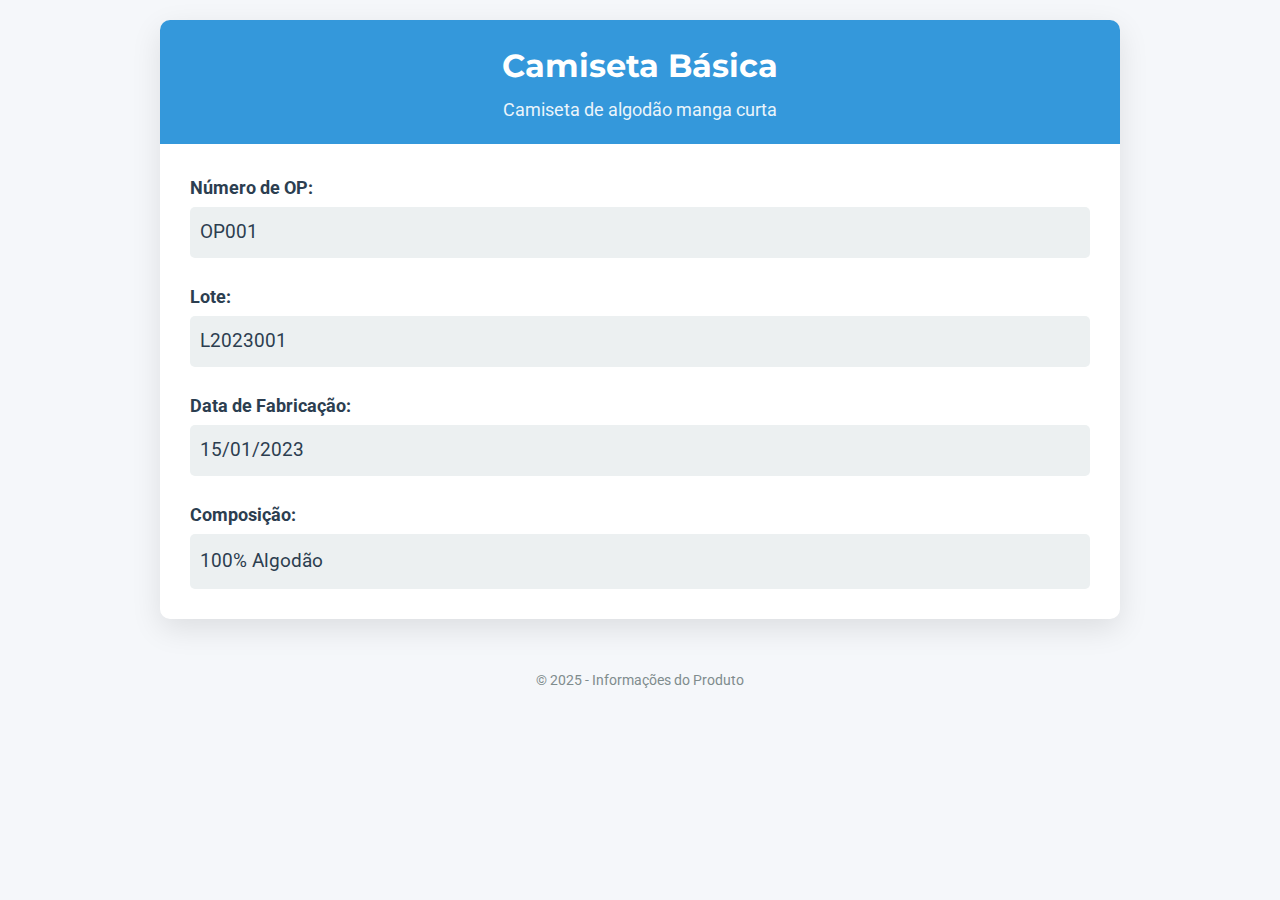
<file: produto_OP001.html>
<!DOCTYPE html>
<html lang="pt-BR">
<head>
    <meta charset="UTF-8">
    <meta name="viewport" content="width=device-width, initial-scale=1.0">
    <title>Camiseta Básica - Informações do Produto</title>
    <link href="https://fonts.googleapis.com/css2?family=Montserrat:wght@500;700&family=Roboto:wght@400;500;700&display=swap" rel="stylesheet">
    <link rel="stylesheet" href="../static/css/style.css">
</head>
<body>
    <div class="container">
        <div class="product-card">
            <div class="product-header">
                <h1>Camiseta Básica</h1>
                <p>Camiseta de algodão manga curta</p>
            </div>
            <div class="product-body">
                <div class="info-group">
                    <span class="info-label">Número de OP:</span>
                    <div class="info-value">OP001</div>
                </div>
                <div class="info-group">
                    <span class="info-label">Lote:</span>
                    <div class="info-value">L2023001</div>
                </div>
                <div class="info-group">
                    <span class="info-label">Data de Fabricação:</span>
                    <div class="info-value">15/01/2023</div>
                </div>
                <div class="info-group">
                    <span class="info-label">Composição:</span>
                    <div class="info-value composition">100% Algodão</div>
                </div>
            </div>
        </div>
        <div class="footer">
            <p>© 2025 - Informações do Produto</p>
        </div>
    </div>
</body>
</html>
</file>
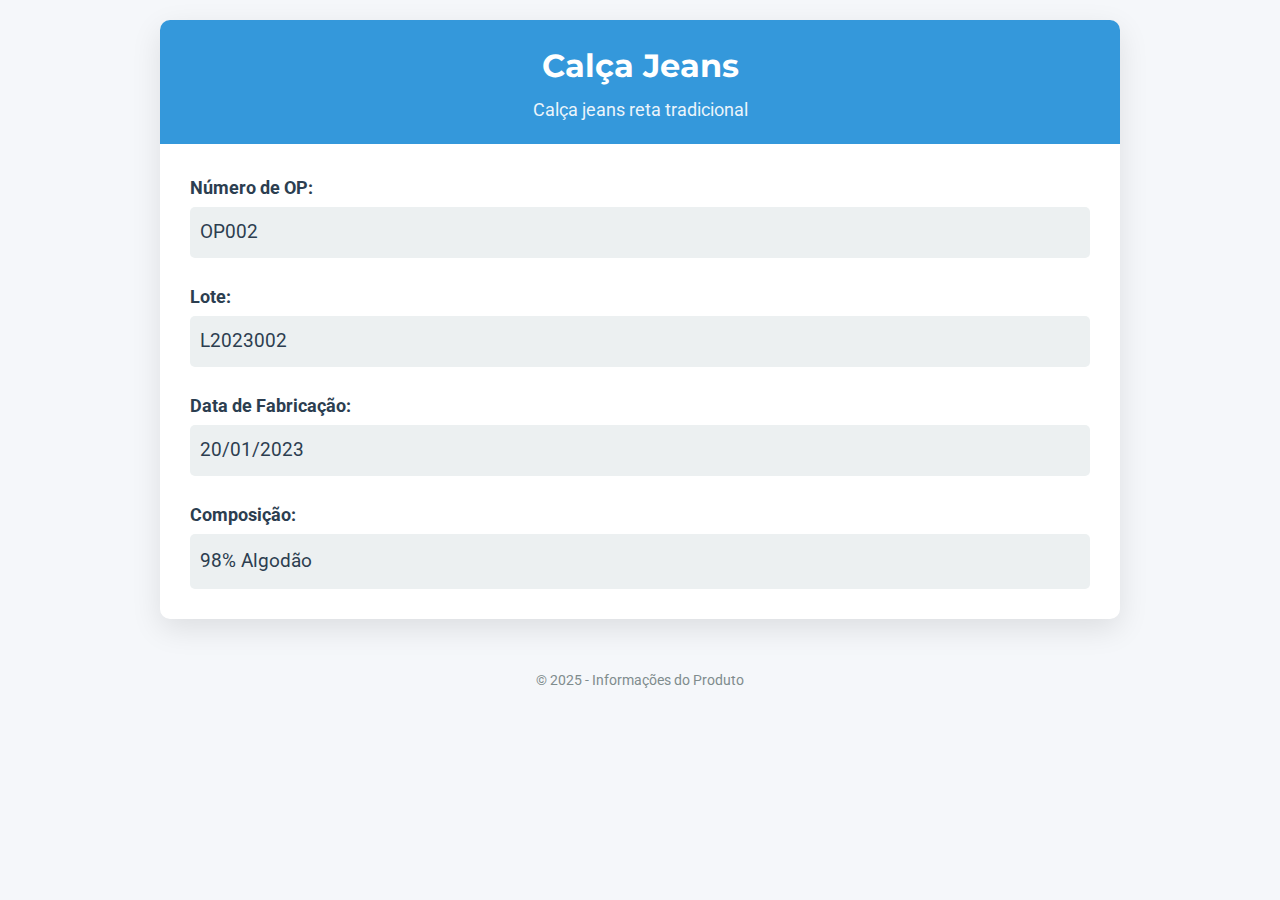
<file: produto_OP002.html>
<!DOCTYPE html>
<html lang="pt-BR">
<head>
    <meta charset="UTF-8">
    <meta name="viewport" content="width=device-width, initial-scale=1.0">
    <title>Calça Jeans - Informações do Produto</title>
    <link href="https://fonts.googleapis.com/css2?family=Montserrat:wght@500;700&family=Roboto:wght@400;500;700&display=swap" rel="stylesheet">
    <link rel="stylesheet" href="../static/css/style.css">
</head>
<body>
    <div class="container">
        <div class="product-card">
            <div class="product-header">
                <h1>Calça Jeans</h1>
                <p>Calça jeans reta tradicional</p>
            </div>
            <div class="product-body">
                <div class="info-group">
                    <span class="info-label">Número de OP:</span>
                    <div class="info-value">OP002</div>
                </div>
                <div class="info-group">
                    <span class="info-label">Lote:</span>
                    <div class="info-value">L2023002</div>
                </div>
                <div class="info-group">
                    <span class="info-label">Data de Fabricação:</span>
                    <div class="info-value">20/01/2023</div>
                </div>
                <div class="info-group">
                    <span class="info-label">Composição:</span>
                    <div class="info-value composition">98% Algodão</div>
                </div>
            </div>
        </div>
        <div class="footer">
            <p>© 2025 - Informações do Produto</p>
        </div>
    </div>
</body>
</html>
</file>
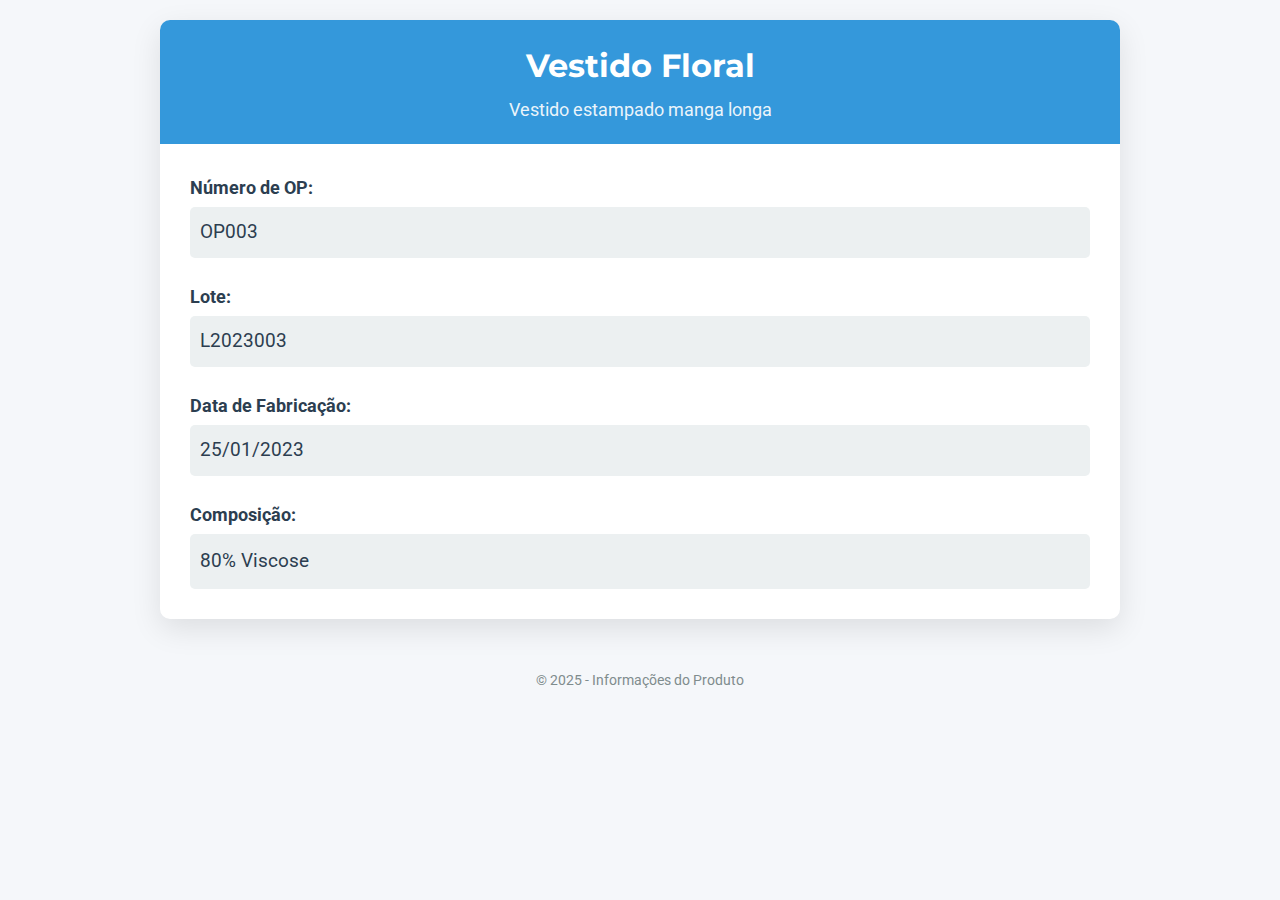
<file: produto_OP003.html>
<!DOCTYPE html>
<html lang="pt-BR">
<head>
    <meta charset="UTF-8">
    <meta name="viewport" content="width=device-width, initial-scale=1.0">
    <title>Vestido Floral - Informações do Produto</title>
    <link href="https://fonts.googleapis.com/css2?family=Montserrat:wght@500;700&family=Roboto:wght@400;500;700&display=swap" rel="stylesheet">
    <link rel="stylesheet" href="../static/css/style.css">
</head>
<body>
    <div class="container">
        <div class="product-card">
            <div class="product-header">
                <h1>Vestido Floral</h1>
                <p>Vestido estampado manga longa</p>
            </div>
            <div class="product-body">
                <div class="info-group">
                    <span class="info-label">Número de OP:</span>
                    <div class="info-value">OP003</div>
                </div>
                <div class="info-group">
                    <span class="info-label">Lote:</span>
                    <div class="info-value">L2023003</div>
                </div>
                <div class="info-group">
                    <span class="info-label">Data de Fabricação:</span>
                    <div class="info-value">25/01/2023</div>
                </div>
                <div class="info-group">
                    <span class="info-label">Composição:</span>
                    <div class="info-value composition">80% Viscose</div>
                </div>
            </div>
        </div>
        <div class="footer">
            <p>© 2025 - Informações do Produto</p>
        </div>
    </div>
</body>
</html>
</file>
<file: static/css/style.css>
:root {
  --primary-color: #3498db;
  --secondary-color: #2c3e50;
  --accent-color: #e74c3c;
  --light-color: #ecf0f1;
  --dark-color: #2c3e50;
  --success-color: #2ecc71;
  --warning-color: #f39c12;
  --font-main: 'Roboto', sans-serif;
  --font-heading: 'Montserrat', sans-serif;
}

* {
  margin: 0;
  padding: 0;
  box-sizing: border-box;
}

body {
  font-family: var(--font-main);
  background-color: #f5f7fa;
  color: var(--dark-color);
  line-height: 1.6;
}

.container {
  max-width: 1000px;
  margin: 0 auto;
  padding: 20px;
}

.product-card {
  background-color: white;
  border-radius: 10px;
  box-shadow: 0 10px 30px rgba(0, 0, 0, 0.1);
  overflow: hidden;
  margin-bottom: 30px;
}

.product-header {
  background-color: var(--primary-color);
  color: white;
  padding: 20px;
  text-align: center;
}

.product-header h1 {
  font-family: var(--font-heading);
  font-size: 2rem;
  margin-bottom: 5px;
}

.product-header p {
  font-size: 1.1rem;
  opacity: 0.9;
}

.product-body {
  padding: 30px;
}

.info-group {
  margin-bottom: 25px;
}

.info-group:last-child {
  margin-bottom: 0;
}

.info-label {
  font-weight: bold;
  color: var(--secondary-color);
  margin-bottom: 5px;
  font-size: 1.1rem;
  display: block;
}

.info-value {
  font-size: 1.2rem;
  padding: 10px;
  background-color: var(--light-color);
  border-radius: 5px;
  color: var(--dark-color);
}

.composition {
  white-space: pre-line;
  line-height: 1.8;
}

.footer {
  text-align: center;
  margin-top: 30px;
  padding: 20px;
  color: #7f8c8d;
  font-size: 0.9rem;
}

.logo {
  max-width: 150px;
  margin: 0 auto 20px;
  display: block;
}

@media (max-width: 768px) {
  .product-header h1 {
    font-size: 1.5rem;
  }
  
  .product-header p {
    font-size: 1rem;
  }
  
  .info-label {
    font-size: 1rem;
  }
  
  .info-value {
    font-size: 1.1rem;
  }
}
</file>
